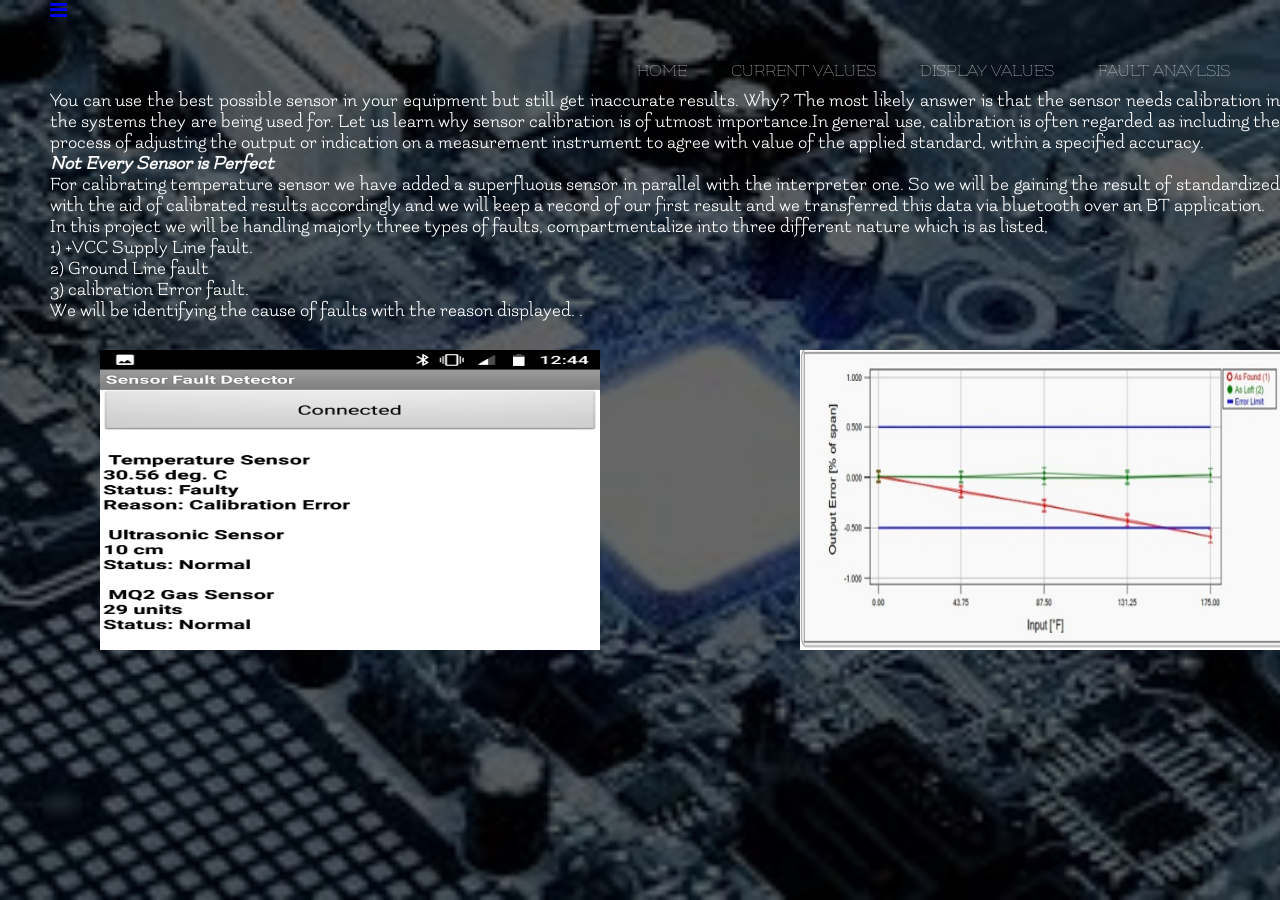
<file: Calibration.html>
<!DOCTYPE html>
<html>

<head>
    
<title> CALIBRATION PAGE </title>
    <meta name= viewport content= "width=device-width, initial-scale=1.0">
	<link rel="stylesheet" type="text/css" href="Calibration.css">
    <link href="https://fonts.googleapis.com/css?family=Flamenco" rel="stylesheet">
	<link rel="stylesheet" href="https://cdnjs.cloudflare.com/ajax/libs/animate.css/3.5.2/animate.min.css">
	<link rel="stylesheet" href="https://cdnjs.cloudflare.com/ajax/libs/font-awesome/4.7.0/css/font-awesome.min.css">
	
</head>  
    
<body>
    
    <header>
    <nav>   
        
            <div class="row clearfix">
    <!-- 	<img src="images/AM17.jpg" class="AM17">  -->
             
                

				<ul class="main-nav animated slideInDown" id="check-class">
                    <li><a href="index.html">HOME</a></li>
					<li><a href="current%20values.html">CURRENT VALUES</a></li>
                    <li><a href="display.html">DISPLAY VALUES</a></li>
                    <li><a href="fault.html">FAULT ANAYLSIS</a></li>   
                     </ul>

                <p style="position: absolute; top: 90px; text-align: justify">You can use the best possible sensor in your equipment but still get inaccurate results. Why? The most likely answer is that the sensor needs calibration in the systems they are being used for. Let us learn why sensor calibration is of utmost importance.In general use, calibration is often regarded as including the process of adjusting the output or indication on a measurement instrument to agree with value of the applied standard, within a specified accuracy.  <br> 
               
                <b><i>Not Every Sensor is Perfect</i></b>  <br>
                    For calibrating temperature sensor we have added a superfluous sensor in parallel with the interpreter one. So we will be gaining the result of standardized with the aid of calibrated results accordingly and we will keep a record of our first result and we transferred this data via bluetooth over an BT application. <br>
                    In this project we will be handling majorly three types of faults, compartmentalize into three different nature which is as listed, <br> 1) +VCC Supply Line fault. <br>
                    2) Ground Line fault <br>
                    3) calibration Error fault. <br> 
                    We will be identifying the cause of faults with the reason displayed.
                    
.</p>
                <img src="Screenshot_20190227-124405_2.png" style="position: absolute; top: 350px; left: 100px; width: 500px; height: 300px;">
                <img src="Capture.PNG" style="position: absolute; top: 350px; left: 800px; width: 500px; height: 300px;">
                
                
                
                <a href="#" class="mobile-icon"  onclick="slideshow()"> <i class="fa fa-bars"></i> </a>
			</div>
		</nav>
        </header>
		
    

    
</body>



</html>
</file>
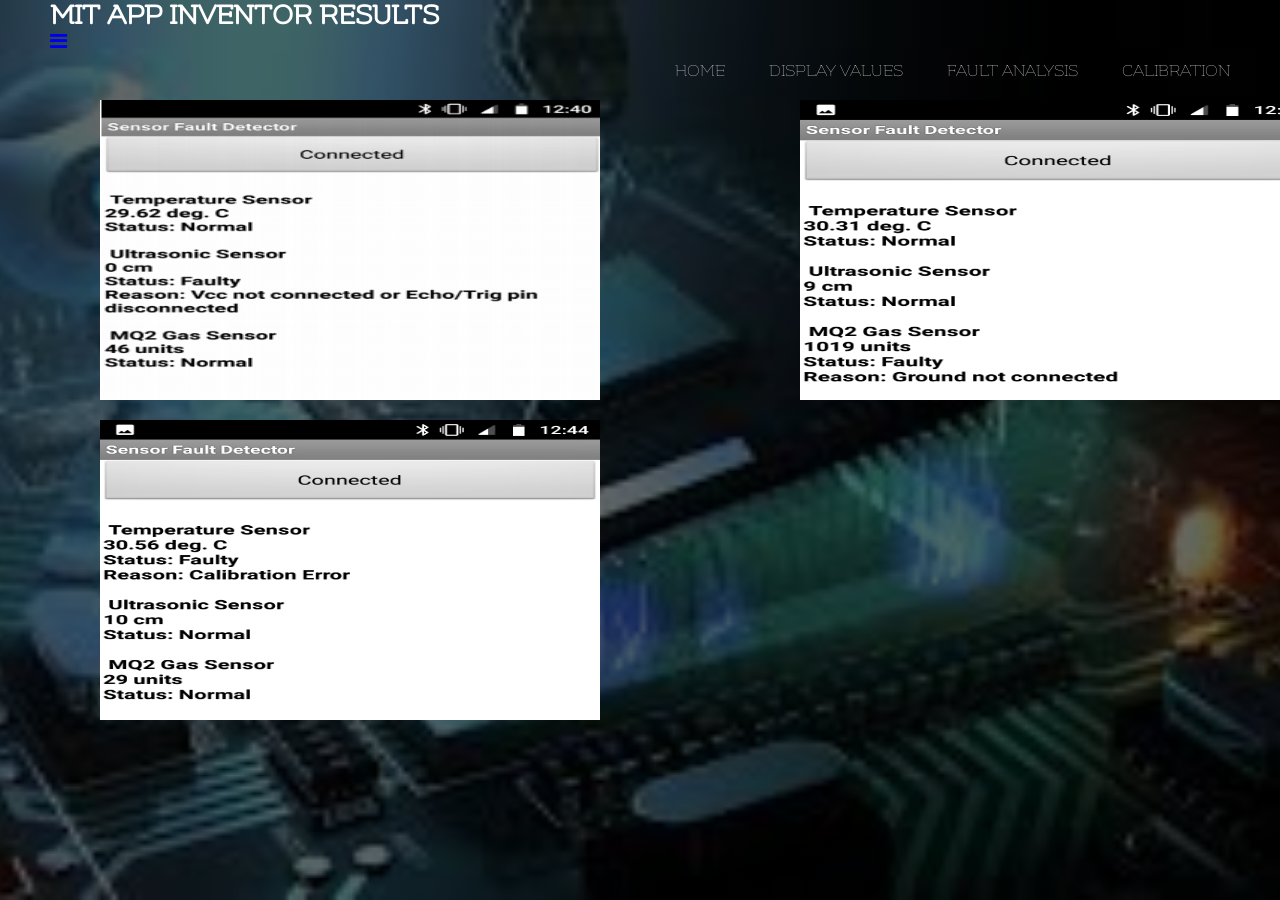
<file: current values.html>
<!DOCTYPE html>
<html>

<head>
    
<title> CURRENT VALUES PAGE </title>
    <meta name= viewport content= "width=device-width, initial-scale=1.0">
	<link rel="stylesheet" type="text/css" href="current%20values.css">
	<link href="https://fonts.googleapis.com/css?family=Flamenco" rel="stylesheet">
	<link rel="stylesheet" href="https://cdnjs.cloudflare.com/ajax/libs/animate.css/3.5.2/animate.min.css">
	<link rel="stylesheet" href="https://cdnjs.cloudflare.com/ajax/libs/font-awesome/4.7.0/css/font-awesome.min.css">
    
</head>
    
<body>
    
    <header>
    <nav>
			<div class="row clearfix">
				<!-- <img src="images/AM17.jpg" class="AM17"> -->

				<ul class="main-nav animated slideInDown" id="check-class">
                    <li><a href="index.html">HOME</a></li>
                    <li><a href="display.html">DISPLAY VALUES</a></li>
                    <li><a href="fault.html">FAULT ANALYSIS</a></li> 
                    <li><a href="Calibration.html">CALIBRATION</a></li>
                    </ul>
                
                 <h1 style="text-align: justify"> MIT APP INVENTOR RESULTS </h1>
        <img src="ultra.PNG" style="position: absolute; left: 100px; top: 100px; width: 500px; height: 300px;">
                
                <div class="text-block">
              <!--  <h2> Variations in graph </h2>  -->
                    <img src="Screenshot_20190227-124405_2.png" style="position: absolute; left: 100px; top: 420px; width: 500px; height: 300px;">
                    <img src="Screenshot_20190227-124727_2.png" style="position: absolute; left: 800px; top: 100px; width: 500px; height: 300px;">
            <!--        <img src="" style="position: absolute; left: 800px; top: 370px; width 400px; height: 300px;">   -->
                 
                
               </div>
              
				<a href="#" class="mobile-icon"  onclick="slideshow()"> <i class="fa fa-bars"></i> </a>
			</div>
    

		</nav>
        </header>
		
    

    
</body>



</html>
</file>
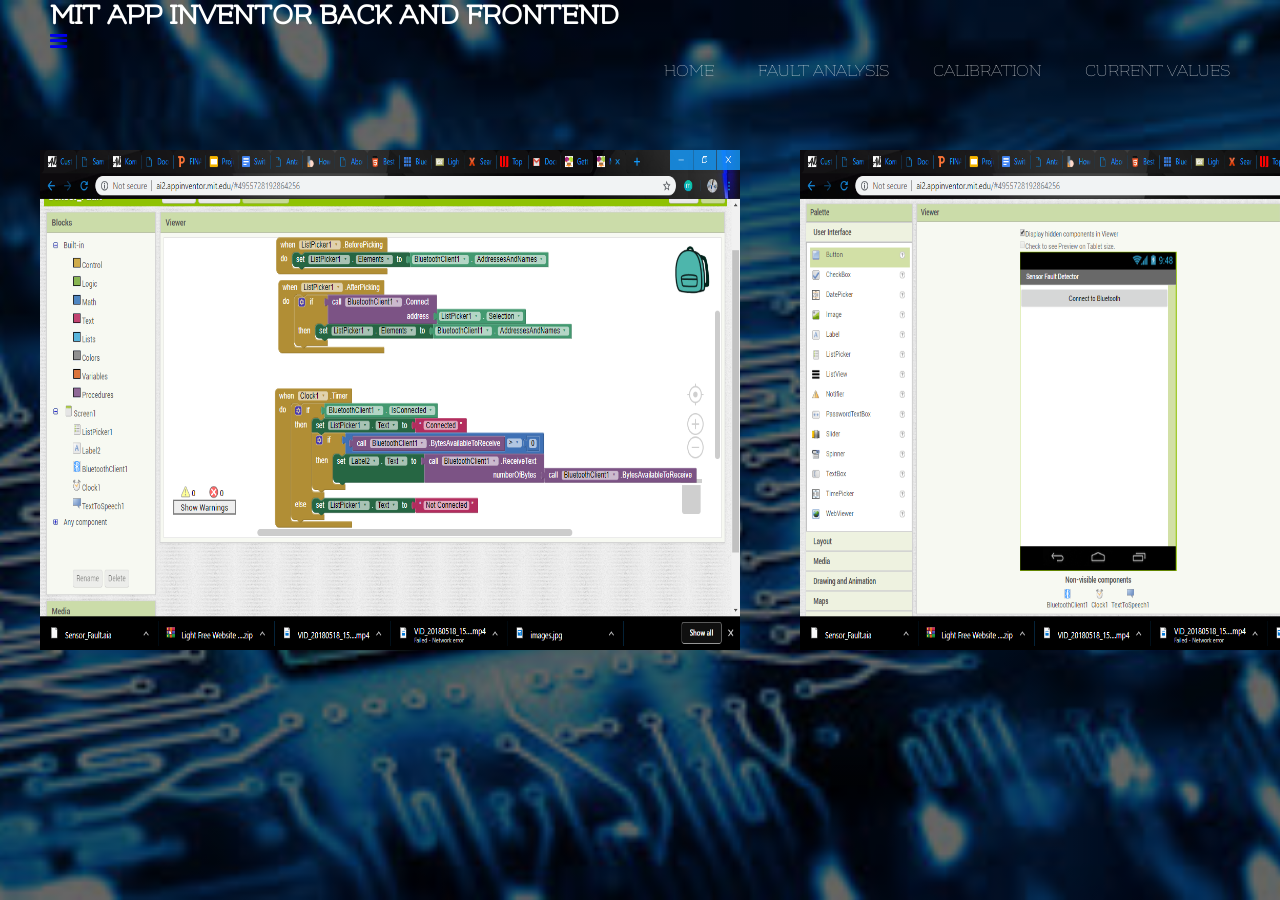
<file: display.html>
<!DOCTYPE html>
<html>

<head>
    
<title> DISPLAY PAGE </title>    
     <meta name= viewport content= "width=device-width, initial-scale=1.0">
	<link rel="stylesheet" type="text/css" href="display.css">
	<link href="https://fonts.googleapis.com/css?family=Flamenco" rel="stylesheet">
	<link rel="stylesheet" href="https://cdnjs.cloudflare.com/ajax/libs/animate.css/3.5.2/animate.min.css">
	<link rel="stylesheet" href="https://cdnjs.cloudflare.com/ajax/libs/font-awesome/4.7.0/css/font-awesome.min.css">
   
</head>
    
<body>
    
    <header>
    <nav>
			<div class="row clearfix">
			<!--	<img src="images/AM17.jpg" class="AM17"> -->

				<ul class="main-nav animated slideInDown" id="check-class">
                    <li><a href="index.html">HOME</a></li>
					<li><a href="fault.html">FAULT ANALYSIS</a></li>
                    <li><a href="Calibration.html">CALIBRATION</a></li>
                    <li><a href="current%20values.html">CURRENT VALUES</a></li> 
                    </ul>
                    
                    <h1 style="top:inherit" > MIT APP INVENTOR BACK AND FRONTEND </h1>
                    
                <img src="0Capture.PNG" style="position: absolute; top: 150px; left: 40px; width: 700px; height: 500px;">
                <img src="17Capture.PNG" style="position: absolute; top: 150px; left: 800px; width: 700px; height: 500px;">

                    
                    
                    
				<a href="#" class="mobile-icon"  onclick="slideshow()"> <i class="fa fa-bars"></i> </a>
			</div>
		</nav>
        </header>
		
    

    
</body>



</html>
</file>
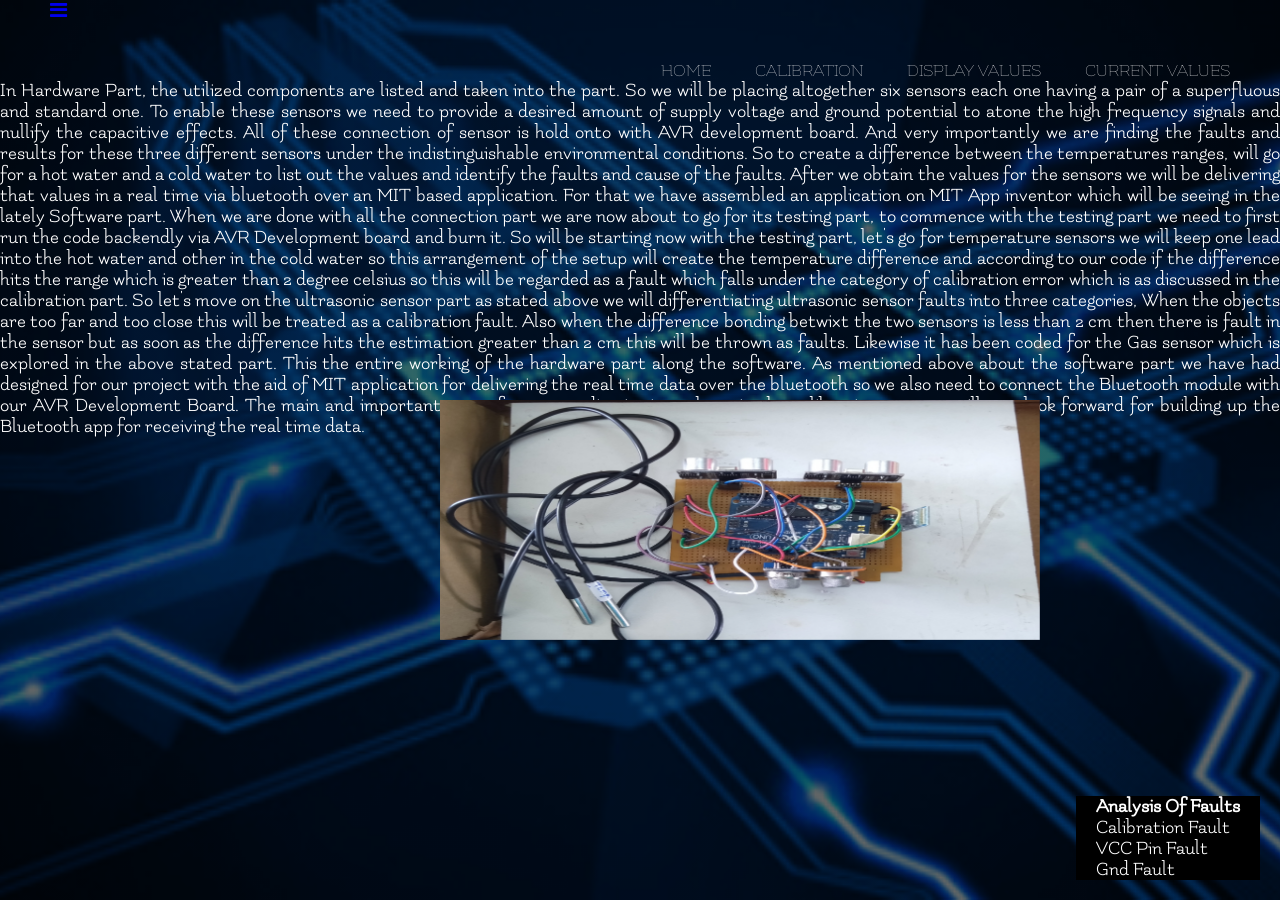
<file: fault.html>
<!DOCTYPE html>
<html>

<head>
    
<title> FAULT ANALYSIS PAGE </title>    
    <meta name= viewport content= "width=device-width, initial-scale=1.0">
	<link rel="stylesheet" type="text/css" href="fault.css">
	<link href="https://fonts.googleapis.com/css?family=Flamenco" rel="stylesheet">
	<link rel="stylesheet" href="https://cdnjs.cloudflare.com/ajax/libs/animate.css/3.5.2/animate.min.css">
	<link rel="stylesheet" href="https://cdnjs.cloudflare.com/ajax/libs/font-awesome/4.7.0/css/font-awesome.min.css">
</head>
    
<body>
    
    <header>
    <nav>
			<div class="row clearfix">
			<!--	<img src="images/AM17.jpg" class="AM17"> -->

				<ul class="main-nav animated slideInDown" id="check-class">
                    <li><a href="index.html">HOME</a></li>
					<li><a href="Calibration.html">CALIBRATION</a></li>
                    <li><a href="display.html">DISPLAY VALUES</a></li>
                    <li><a href="current%20values.html">CURRENT VALUES</a></li>    
                    
                    
               
                    </ul>
				<a href="#" class="mobile-icon"  onclick="slideshow()"> <i class="fa fa-bars"></i> </a>
			</div>
        <p style="position: absolute; top: 80px; text-align: justify">
        
In Hardware Part, the utilized components are listed and taken into the part. So we will be placing altogether six sensors each one having a pair of a superfluous and standard one. To enable these sensors we need to provide a desired amount of supply voltage and ground potential to atone the high frequency signals and nullify the capacitive effects. All of these connection of sensor is hold onto with AVR development board. And very importantly we are finding the faults and results for these three different sensors under the indistinguishable environmental conditions. So to create a difference between the temperatures ranges, will go for a hot water and a cold water to list out the values and identify the faults and cause of the faults. After we obtain the values for the sensors we will be delivering that values in a real time via bluetooth over an MIT based application. For that we have assembled an application on MIT App inventor which will be seeing in the lately Software part. When we are done with all the connection part we are now about to go for its testing part, to commence with the testing part we need to first run the code backendly via AVR Development board and burn it. So will be starting now with the testing part, let's go for temperature sensors we will keep one lead into the hot water and other in the cold water so this arrangement of the setup will create the temperature difference and according to our code if the difference hits the range which is greater than 2 degree celsius so this will be regarded as a fault which falls under the category of calibration error which is as discussed in the calibration part. So let's move on the ultrasonic sensor part as stated above we will differentiating ultrasonic sensor faults into three categories, When the objects are too far and too close this will be treated as a calibration fault. Also when the difference bonding betwixt the two sensors is less than 2 cm then there is fault in the sensor but as soon as the difference hits the estimation greater than 2 cm this will be thrown as faults. Likewise it has been coded for the Gas sensor which is explored in the above stated part. This the entire working of the hardware part along the software.
As mentioned above about the software part we have had designed for our project with the aid of MIT application for delivering the real time data over the bluetooth so we also need to connect the Bluetooth module with our AVR Development Board. The main and important part of sensor coding is given above in the calibration part, we will now look forward for building up the Bluetooth app for receiving the real time data. 

            
            

        
        
        
        </p>
        
 <!--  <img src="0Capture.PNG" alt="VCC fault" style="position: absolute; left: 10px; top: 440px; width:600px;height:300px; image-resolution: from-image"> -->
                
                
                <img src="IMG_20190412_135527%20(1).jpg" STYLE="position:absolute; TOP:400px; LEFT:440px; WIDTH:600px; HEIGHT:240px" > 

                           
           
 <!--  <img src="Data%20line%20fault.PNG" alt="Norway" style="position: absolute; left: 40px; top:20px; width: 500px; height: 300px"> -->
  <div class="text-block"> 
    <h4>Analysis Of Faults</h4>
    <p> Calibration Fault <br>VCC Pin Fault <br> Gnd Fault </p>
  </div>
		</nav>
        </header>
		
    

    
</body>



</html>
</file>
<file: Calibration.css>
*{
	margin: 0px;
	padding: 0px;
	box-sizing: border-box;
}

body{
	font-size: 20px;
	overflow-x: hidden;
	color: white;
	font-family: 'Flamenco', cursive;
}

header{
	background-image:linear-gradient(rgba(0,0,0,0.6), rgba(0,0,0,0.6)) , url(A.jpg);
	background-size: cover;
	background-repeat: no-repeat;
	background-position: center;
	height: 100vh;
}

.clearfix:after{
	content: ".";
	visibility: hidden;
	display: block;
	height: 0px;
	clear: both;
}

.row{
	max-width: 1180px;
	margin: 0 auto;
}

.AM17{
	height: 150px;
	width: auto;
	float: left;
	margin-top: 0px;
    margin-left: 40px;
}

.main-nav{
	float: right;
	margin-top: 60px;
}

.main-nav li{
	display: inline-block;
	list-style: none;
	margin-left: 40px;
}

.main-nav li a{
	padding: 5px 0;
	color: #fff;
	text-decoration: none;
	text-transform: uppercase;
	font-size: 90%; 
	font-weight: 100;
}

.main-nav li a:hover{
	border-bottom: 2px solid #bf55ec;
}


.main-content-header{
	width: 1180px;
	padding:0 2%;
	position: absolute;
	/*border: 1px solid red;*/
	top: 55%;
	left: 50%;
	transform: translate(-50%, -50%);

}
</file>
<file: display.css>
*{
	margin: 0px;
	padding: 0px;
	box-sizing: border-box;
}

body{
	font-size: 20px;
	overflow-x: hidden;
	color: white;
	font-family: 'Flamenco', cursive;
}

header{
	background-image:linear-gradient(rgba(0,0,0,0.6), rgba(0,0,0,0.6)) , url(C.jpg);
	background-size: cover;
	background-repeat: no-repeat;
	background-position: center;
	height: 100vh;
}

.clearfix:after{
	content: ".";
	visibility: hidden;
	display: block;
	height: 0px;
	clear: both;
}

.row{
	max-width: 1180px;
	margin: 0 auto;
}

.AM17{
	height: 150px;
	width: auto;
	float: left;
	margin-top: 0px;
    margin-left: 40px;
}

.main-nav{
	float: right;
	margin-top: 60px;
}

.main-nav li{
	display: inline-block;
	list-style: none;
	margin-left: 40px;
}

.main-nav li a{
	padding: 5px 0;
	color: #fff;
	text-decoration: none;
	text-transform: uppercase;
	font-size: 90%; 
	font-weight: 100;
}

.main-nav li a:hover{
	border-bottom: 2px solid #bf55ec;
}


.main-content-header{
	width: 1180px;
	padding:0 2%;
	position: absolute;
	/*border: 1px solid red;*/
	top: 55%;
	left: 50%;
	transform: translate(-50%, -50%);

}
</file>
<file: fault.css>
*{
	margin: 0px;
	padding: 0px;
	box-sizing: border-box;
}

body{
	font-size: 20px;
	overflow-x: hidden;
	color: white;
	font-family: 'Flamenco', cursive;
}

header{
	background-image:linear-gradient(rgba(0,0,0,0.6), rgba(0,0,0,0.6)) , url(B.jpg);
	background-size: cover;
	background-repeat: no-repeat;
	background-position: center;
	height: 100vh;
}
/* Container holding the image and the text 
.container {
position: absolute; */
    
/* Bottom right text */
.text-block {
  position: absolute;
  bottom: 20px;
  right: 20px;
  background-color: black;
  color: white;
  padding-left: 20px;
  padding-right: 20px;
}
.clearfix:after{
	content: ".";
	visibility: hidden;
	display: block;
	height: 0px;
	clear: both;
}

.row{
	max-width: 1180px;
	margin: 0 auto;
}

.AM17{
	height: 150px;
	width: auto;
	float: left;
	margin-top: 0px;
    margin-left: 40px;
}

.main-nav{
	float: right;
	margin-top: 60px;
}

.main-nav li{
	display: inline-block;
	list-style: none;
	margin-left: 40px;
}

.main-nav li a{
	padding: 5px 0;
	color: #fff;
	text-decoration: none;
	text-transform: uppercase;
	font-size: 90%; 
	font-weight: 100;
}

.main-nav li a:hover{
	border-bottom: 2px solid #bf55ec;
}


.main-content-header{
	width: 1180px;
	padding:0 2%;
	position: absolute;
	/*border: 1px solid red;*/
	top: 55%;
	left: 50%;
	transform: translate(-50%, -50%);

}
</file>
